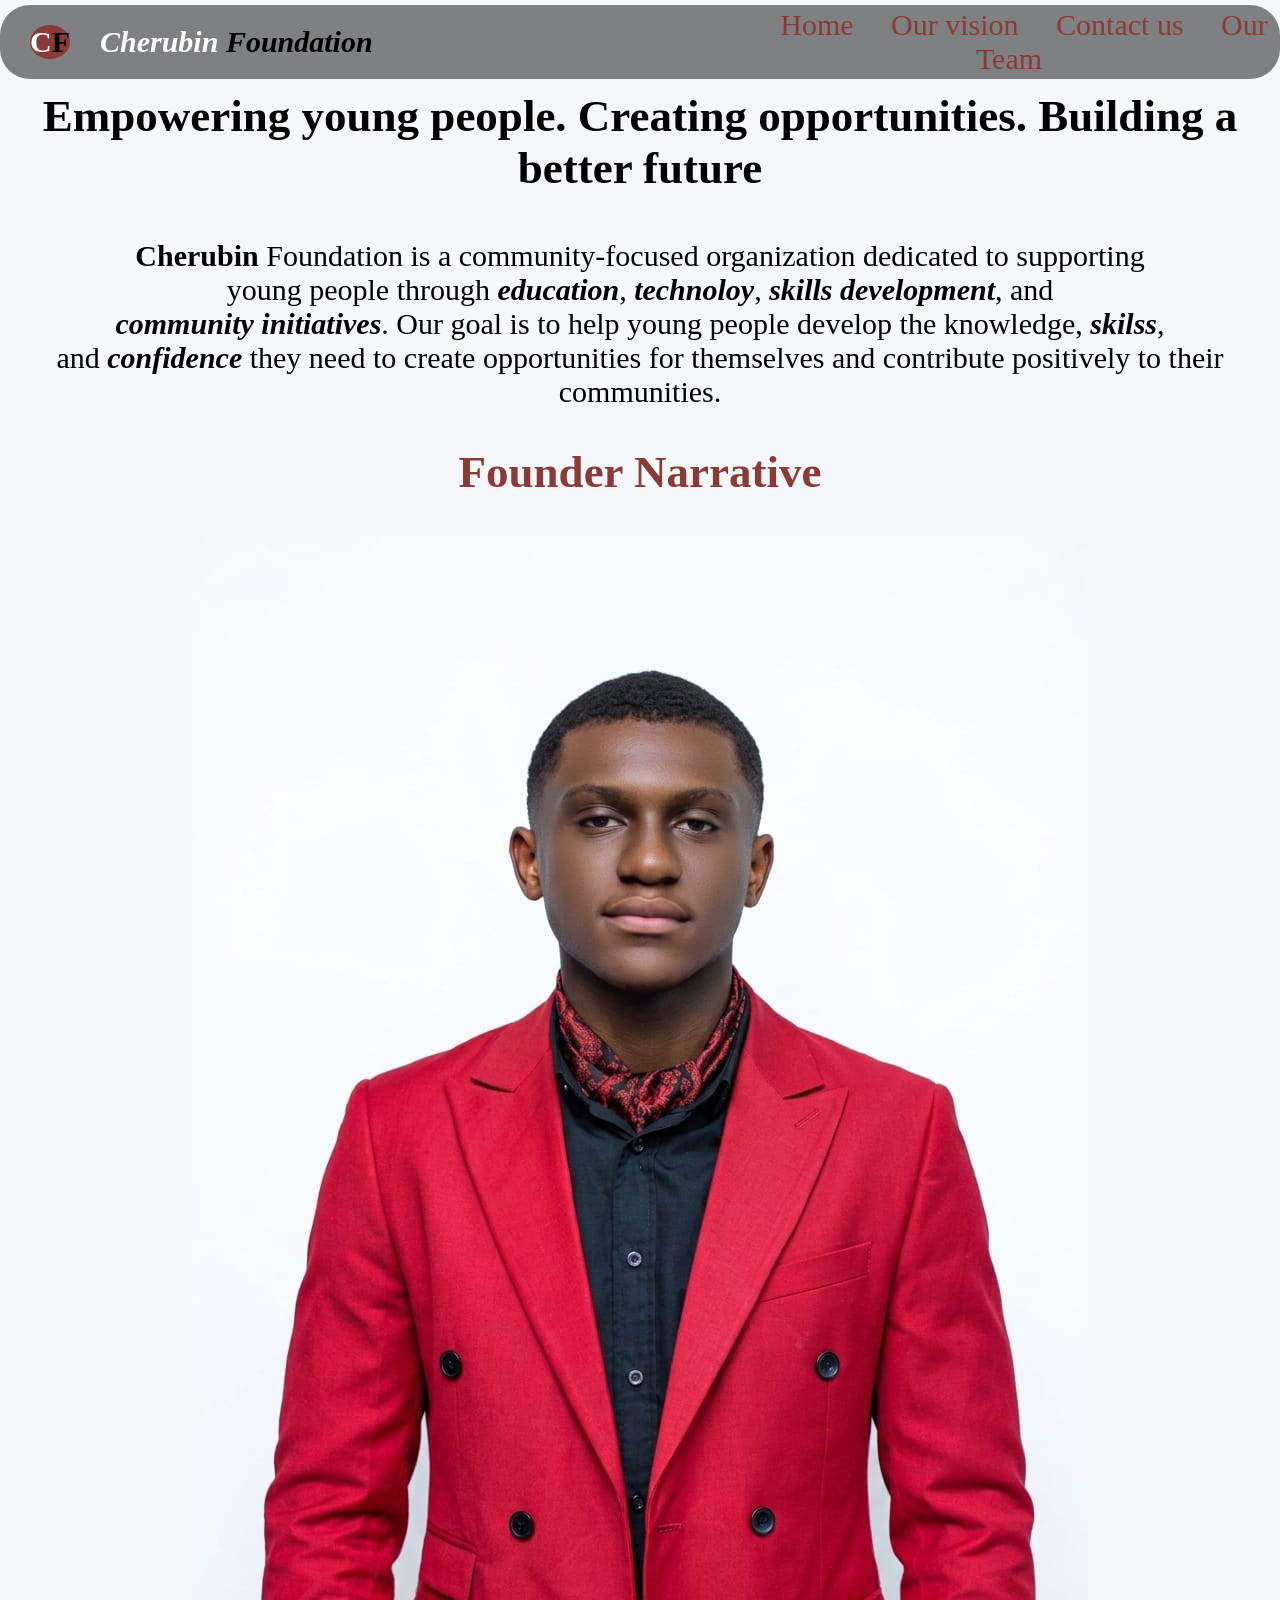
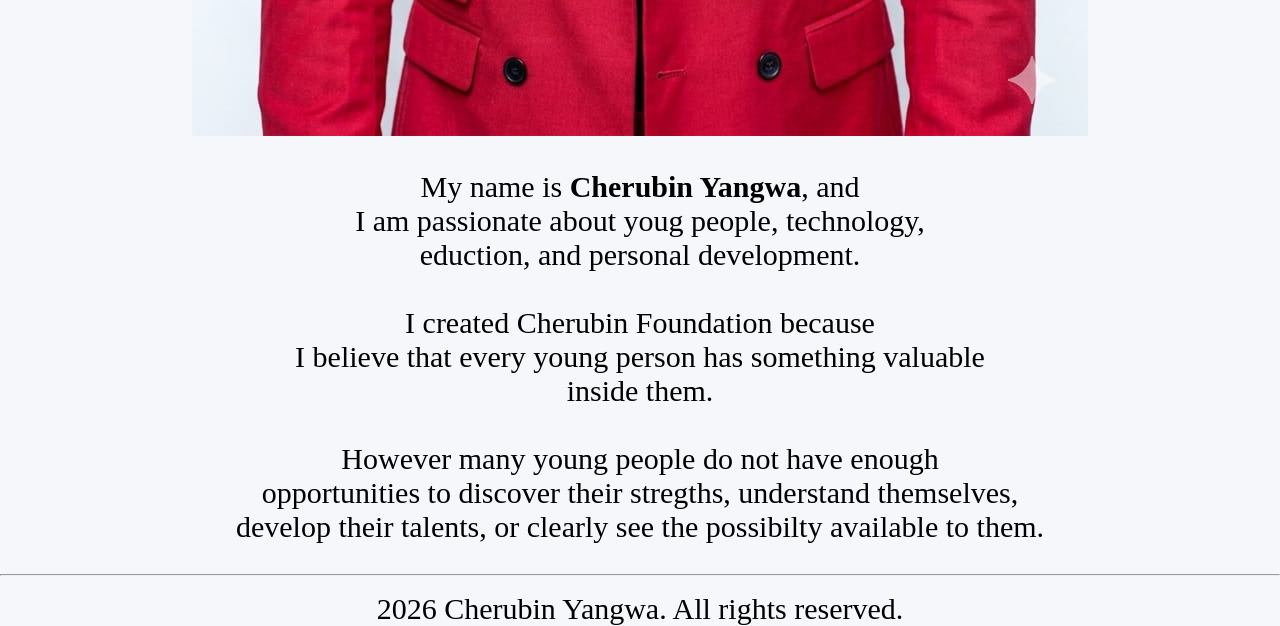
<file: index.html>
<!DOCTYPE html>
<html lang="en">
<head>
    <meta charset="UTF-8">
    <meta name="viewport" content="width=device-width, initial-scale=1.0">
    <title>Cherubin Foundation</title>

    <link rel="stylesheet" href="style.css">
</head>
<body>
    <header class="ZZ">
        <div class="logo">
            <h1 class="my_logo"><strong style="color: white;">C</strong>F</h1>
            <h1 class="AA"><strong style="color: white;">Cherubin</strong> Foundation</h1>
        </div>
        
        <div class="YY">
        <a class="link" href="#">Home</a>
        <a class="link" href="service.html">Our vision</a>
        <a class="link" href="contact.html">Contact us</a>
        <a class="link" href="our_team.html">Our Team</a>
        </div>

    </header>
    <main>
        <p class="SS"> <strong>Empowering young people. Creating opportunities. Building a better future</strong></p>

        <p class="BB">
            <strong>Cherubin </strong>Foundation is a community-focused organization dedicated to supporting<br>
            young people through <strong><em>education</em></strong>, <strong><em>technoloy</em></strong>, <strong><em>skills development</em></strong>, and <br>
            <strong><em>community initiatives</em></strong>. Our goal is to help young people develop the knowledge, <strong><em>skilss</em></strong>,<br>
            and <strong><em>confidence</em></strong> they need to create opportunities for themselves and contribute positively to their <br>
            communities.
        </p>

        <h2 class="CC">Founder Narrative</h2>

        <img class="DD" src="My photo.jpg"  alt="Founder"/>

        <p class="EE">My name is <strong>Cherubin Yangwa</strong>, and<br>
        I am passionate about youg people, technology, <br>
        eduction, and personal development.<br><br>
        I created Cherubin Foundation because <br>
            I believe that every young person has something valuable<br>
                inside them.<br><br> However many young people do not have enough <br>opportunities
                    to discover their stregths, understand themselves, <br>develop their talents,
                        or clearly see the possibilty available to them.</p>
                        
        <p><hr></p>
        <div>
            
            <footer class="FF">

                2026 Cherubin Yangwa. All rights reserved.

            </footer>
        </div>
            
    </main>

</body>
</html>
</file>
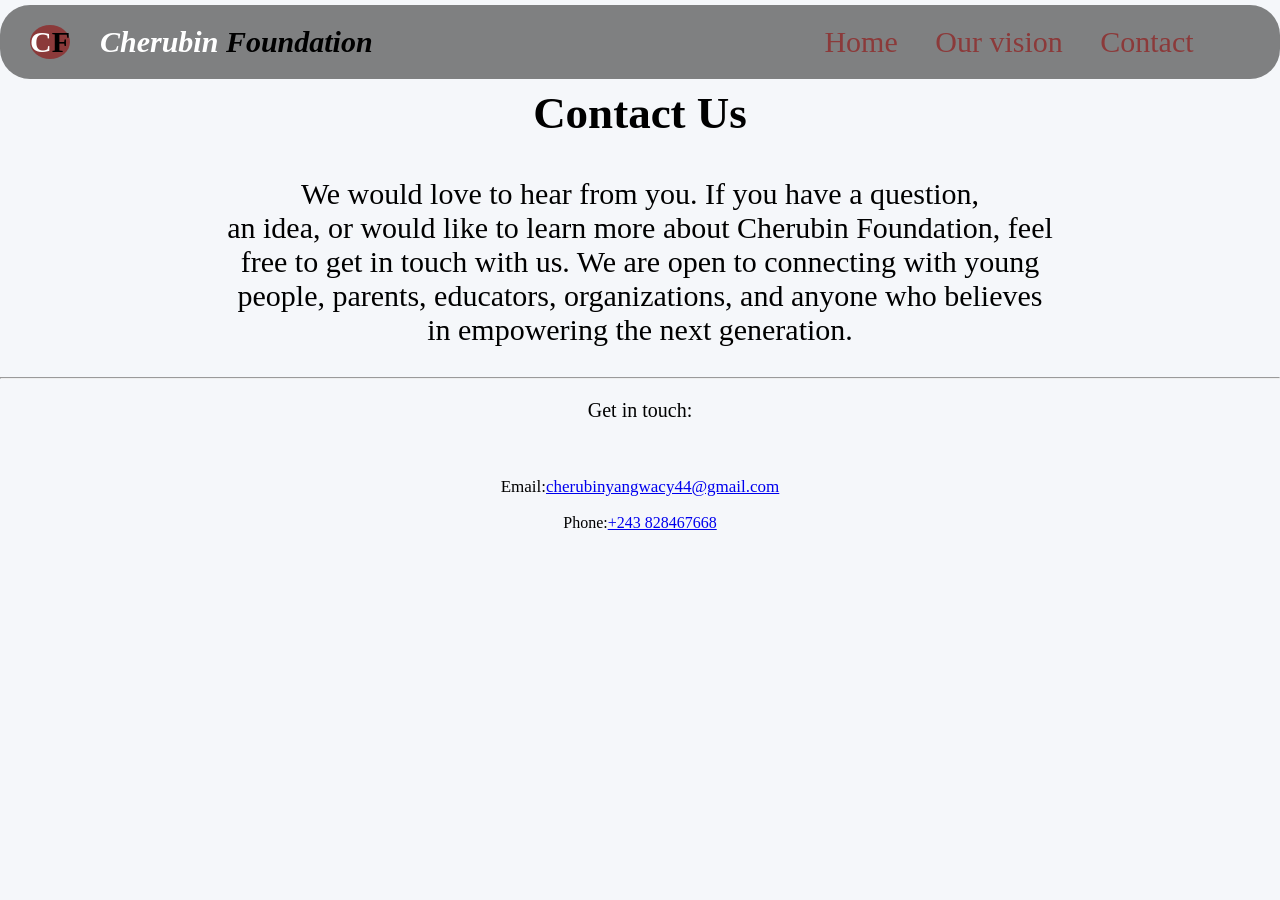
<file: contact.html>
<!DOCTYPE html>
<html lang="en">
<head>
    <meta charset="UTF-8">
    <meta name="viewport" content="width=device-width, initial-scale=1.0">
    <title>Cherubin Founation</title>
</head>
<link rel="stylesheet" href="style.css">
<body>
    <header class="ZZ">
        <div class="logo">
            <h1 class="my_logo"><strong style="color: white;">C</strong>F</h1>
            <h1 class="AA"><strong style="color: white;">Cherubin</strong> Foundation</h1>
        </div>
    <div class="YY">
    <a class="link" href="index.html">Home</a>
    <a class="link" href="service.html">Our vision</a>
    <a class="link" href="#">Contact</a>
    </div>

    </header>
    <main>
    <h2 class="MM"><strong>Contact Us</strong></h2>

    <p class="LL">We would love to hear from you. If you have a question, <br>
        an idea, or would like to learn more about Cherubin Foundation, feel<br>
            free to get in touch with us. We are open to connecting with young<br>
                people, parents, educators, organizations, and anyone who believes<br>
                    in empowering the next generation.</p>

    <hr>

    <p class="NN">Get in touch:</p>

    <br>

    <p class="GG">Email:<a href="mailto:cherubinyangwacy44@gmail.com">cherubinyangwacy44@gmail.com</a></p>
    <p class="OO">Phone:<a href="Tel:+243 828467668">+243 828467668</a></p>

            
    </main>


</body>
</html>
</file>
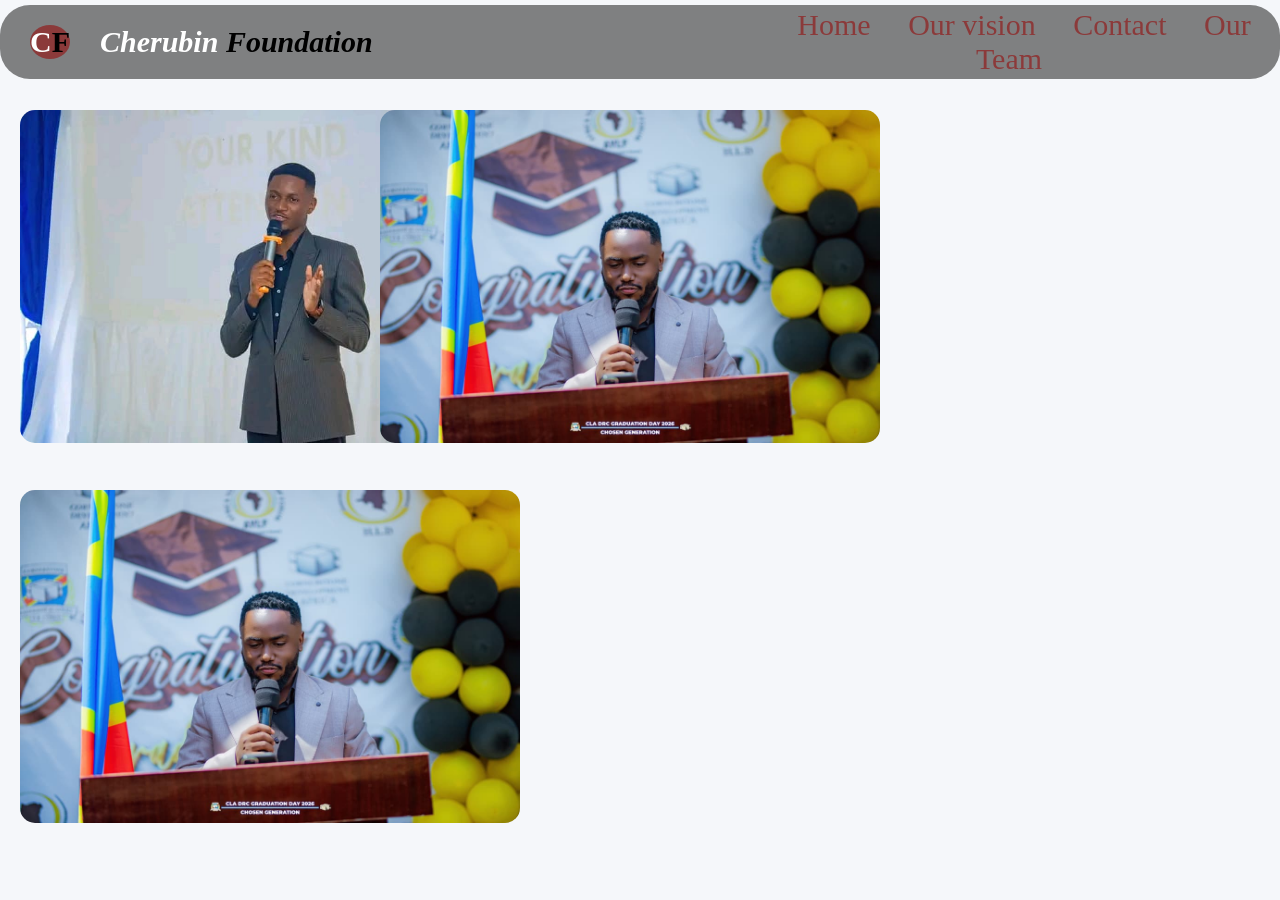
<file: our_team.html>
<!DOCTYPE html>
<html lang="en">
<head>
    <meta charset="UTF-8">
    <meta name="viewport" content="width=device-width, initial-scale=1.0">
    <title>Cherubin Founation</title>

    <style>
        .one{
            width:25%;
            height:250px;
            float:left;
            padding:10px;
            margin:10px;
            margin-top: 100px;
        
        }
        .one img{
            border-radius:15px;
        }
        .clear{
            clear:both;
        }
    </style>
</head>
<link rel="stylesheet" href="style.css">
<body>
    <header class="ZZ">

        <div class="logo">
            <h1 class="my_logo"><strong style="color: white;">C</strong>F</h1>
            <h1 class="AA"><strong style="color: white;">Cherubin</strong> Foundation</h1>

        </div>
    <div class="YY">
    <a class="link" href="index.html">Home</a>
    <a class="link" href="service.html">Our vision</a>
    <a class="link" href="contact.html">Contact</a>
    <a class="link" href="our_team.html">Our Team</a>

    </div>

    </header>

    <div class="one">

        <img src="Phillipe.jpeg" alt="The principle" style="width:500px" height="auto;"/> 

    </div>


    <div class="one">
        <img src="Dgi.jpeg" alt="The coordinator" style="width:500px" height="auto;"/>

    </div>

    <div class="one clear"> 
        <img src="Dgi.jpeg" alt="Assistant" style="width:500px" height="auto;"/>
    </div>

    </body>
    </html>
</file>
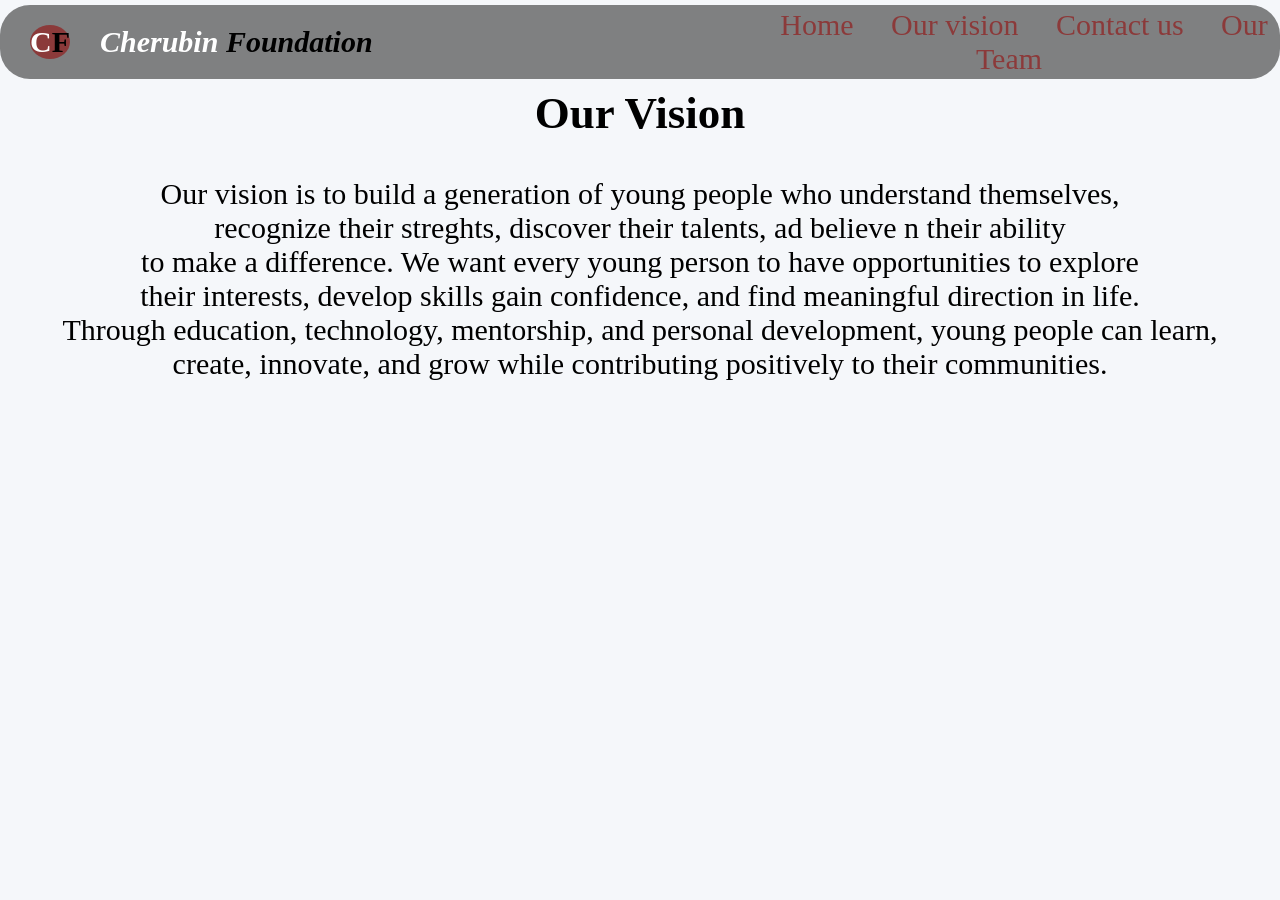
<file: service.html>
<!DOCTYPE html>
<html lang="en">
<head>
    <meta charset="UTF-8">
    <meta name="viewport" content="width=device-width, initial-scale=1.0">
    <title>Cherubin Foundation</title>
</head>
<link rel="stylesheet" href="style.css">
<body>
    <header class="ZZ">
        <div class="logo">
            <h1 class="my_logo"><strong style="color: white;">C</strong>F</h1>
            <h1 class="AA"><strong style="color: white;">Cherubin</strong> Foundation</h1>
        </div>
    <div class="YY">
    <a class="link" href="index.html">Home</a>
    <a class="link" href="service.html">Our vision</a>
    <a class="link" href="contact.html">Contact us</a>
    <a class="link" href="our_team.html">Our Team</a>
    </div>

    </header>
    <main>
        <h2 class="XX"><strong>Our Vision</strong></h2>

        <p class="KK">Our vision is to build a generation of young people who understand themselves, <br>
            recognize their streghts, discover their talents, ad believe n their ability <br>
            to make a difference. We want every young person to have opportunities to explore<br>
                their interests, develop skills gain confidence, and find meaningful direction in life.<br>
            Through education, technology, mentorship, and personal development, young people can learn, <br>
            create, innovate, and grow while contributing positively to their communities.</p>
    </main>


    
</body>
</html>
</file>
<file: style.css>
body{
    text-align: center;
    background-color: #f5f7fa;
    margin: 0;
    padding: 0;
}
.logo{
    display: flex;
    padding-left: 30px;
}
.my_logo{
    background-color: #8b3a3a;
    padding: auto;
    border-radius: 50%;
    text-align: center;
    font-size: 30px;
}
.AA{
    font-size:30px;
    font-style: italic;
    padding-left: 30px;
}
.YY{
    font-size: 30px;
    font-weight: lighter;
    margin: auto 0;
    width: 40%;
}
.YY a{
    text-decoration: none;
    color:#8b3a3a;
        padding-right: 30px;


}
.YY a:hover {

    color:red;
    font-weight: bold;
    font-size: 30px;
}

.ZZ{

    display:flex;
    justify-content: space-between;
    position: fixed;
    background-color: rgba(0, 0, 0, 0.483);
    top: 5px;
    left: 0;
    width: 100%;
    border-radius: 30px;
}
main{
    padding-top: 50px;
}
.SS{
    margin-top: 40px;
    font-size: 45px;
}
.BB{

    font-size: 30px;
}
.EE{

    font-size: 30px;
}
.CC{
    font-size: 45px;
    color:#8b3a3a;
}
.FF{
    font-size: 30px;
}
.KK{
    font-size: 30px;
}
.XX{
    font-size: 45px;
}
.MM{
    font-size: 45px;
}
.LL{
    font-size: 30px;
}
.GG{
    font-size: 17px;
}
.NN{
    font-size:20px;
}
</file>
